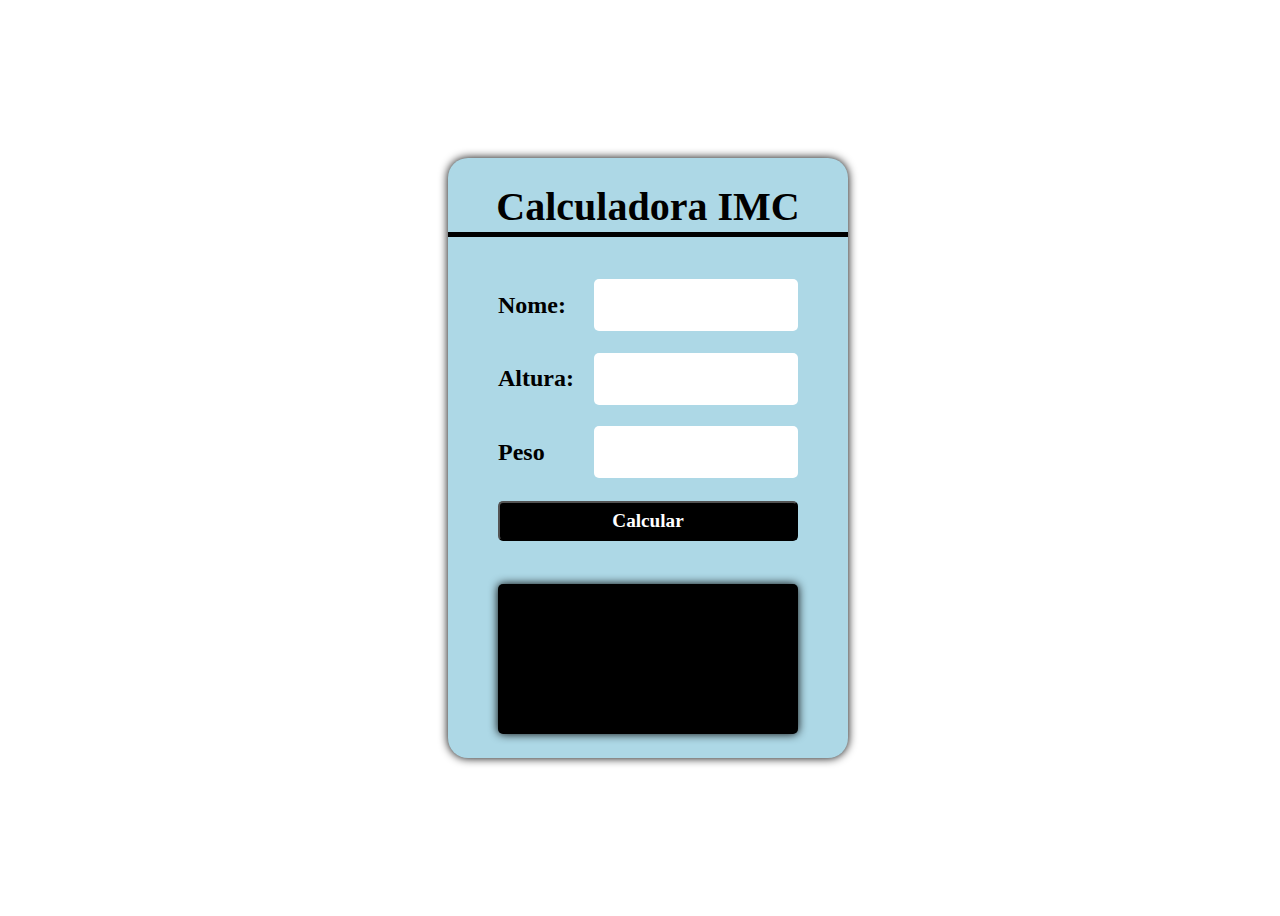
<file: imc/index.html>
<!DOCTYPE html>
<html lang="pt-br">
<head>
    <meta charset="UTF-8">
    <meta name="viewport" content="width=device-width, initial-scale=1.0">
    <title>Calculadora IMC</title>
    <link rel="stylesheet" href="style.css">
</head>
<body>
    <main>
        <div class="container">
            <div class="title">Calculadora IMC</div>
            <div class="input">
                <label>Nome:</label>
                <input type="text" id="nome">
            </div>
            <div class="input">
                <label>Altura:</label>
                <input type="number" id="altura">
            </div>
            <div class="input">
                <label>Peso</label>
                <input type="number" id="peso">
            </div>
            <button id="calcular">Calcular</button>
            <div class="result" id="resultado"></div>
        </div>
    </main>
    <script src="script.js"></script>
</body>
</html>
</file>
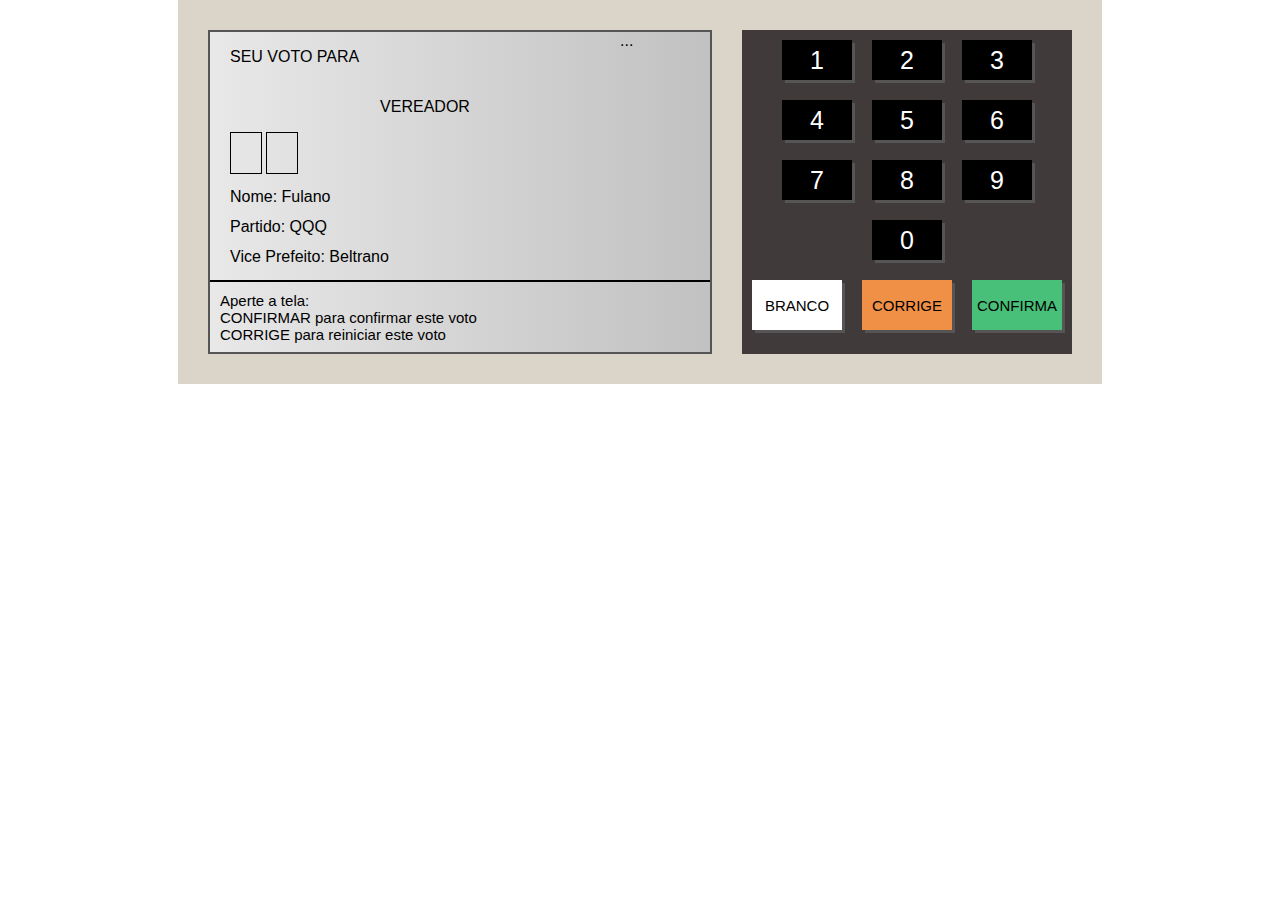
<file: urna-eletronica/index.html>
<!DOCTYPE html>
<html lang="pt-br">
<head>
    <meta charset="UTF-8">
    <meta name="viewport" content="width=device-width, initial-scale=1.0">
    <title>Urna Eletronica</title>
    <link rel="stylesheet" href="style.css">
</head>
<body>
    <div class="urna">
        <div class="tela">
            <div class="d-1">
                <div class="d-1-left">
                    <div class="d-1-1">
                        <span>SEU VOTO PARA</span>
                    </div>
                    <div class="d-1-2">
                        <span>VEREADOR</span>
                    </div>
                    <div class="d-1-3">
                        <div class="numero"></div>
                        <div class="numero"></div>
                    </div>
                    <div class="d-1-4">
                        Nome: Fulano<br>
                        Partido: QQQ<br>
                        Vice Prefeito: Beltrano
                    </div>
                </div>
                <div class="d-1-right">
                    ...
                </div>
            </div>
            <div class="d-2">
                Aperte a tela:<br>
                CONFIRMAR para confirmar este voto<br>
                CORRIGE para reiniciar este voto
            </div>
        </div>
        <div class="teclado">
            <div class="teclado--linha">
                <div class="teclado--botao">1</div>
                <div class="teclado--botao">2</div>
                <div class="teclado--botao">3</div>
            </div>
            <div class="teclado--linha">
                <div class="teclado--botao">4</div>
                <div class="teclado--botao">5</div>
                <div class="teclado--botao">6</div>
            </div>
            <div class="teclado--linha">
                <div class="teclado--botao">7</div>
                <div class="teclado--botao">8</div>
                <div class="teclado--botao">9</div>
            </div>
            <div class="teclado--linha">
                <div class="teclado--botao">0</div>
            </div>
            <div class="teclado--linha">
                <div class="teclado--botao botao--branco">BRANCO</div>
                <div class="teclado--botao botao--corrige">CORRIGE</div>
                <div class="teclado--botao botao--confirma">CONFIRMA</div>
            </div>
        </div>
    </div>
</body>
</html>
</file>
<file: imc/style.css>
main{
    display: flex;
    width: 100vw;
    height: 100vh;
    justify-content: center;
    align-items: center;
}

.container {
    display: flex;
    flex-direction: column;
    background-color: lightblue;
    width: 400px;
    height: 600px;
    align-items: center;
    justify-content: space-evenly;
    border-radius: 20px;
    box-shadow: 0 0 10px black;
}

.title {
    display: flex;
    justify-content: center;
    align-items: center;
    width: 100%;
    height: 50px;
    font: bold 2.5rem serif;
    border-bottom: solid 5px black;
    margin-bottom: 20px;
}

.input {
    display: flex;
    width: 300px;
    height: 50px;
    justify-content: space-between;
    align-items: center;
}

.input input {
    width: 200px;
    height: 50px;
    border-radius: 5px;
    border: none;
    outline: 0;
    font: bold 1.5rem serif;
    text-align: center;
}

.input label {
    font: bold 1.5rem serif;
}

button {
    width: 300px;
    height: 40px;
    font: bold 1.2rem serif;
    background: #000;
    color: #fff;
    outline: none;
    border-radius: 5px;
    cursor: pointer;
}

.result {
    display: flex;
    margin-top: 20px;
    align-items: center;
    width: 300px;
    height: 150px;
    border-radius: 5px;
    font: italic 1.5rem serif;
    box-shadow: 0px 0px 10px black;
    background: #000;
    color: #fff;
    padding: 20px;
    box-sizing: border-box;
    user-select: none;
}
</file>
<file: urna-eletronica/style.css>
body {
    margin: 0;
    display: flex;
    justify-content: center;
    align-items: center;
    font-family: Arial, Helvetica, sans-serif;
}

.urna {
    background-color: #dbd5c9;
    padding: 30px;
    display: flex;
}

.tela {
    width: 500px;
    height: 320px;
    background: linear-gradient(to right, #e8e8e8, #c1c1c1);
    border: 2px solid #555;
    display: flex;
    flex-direction: column;
}

/* Teclado */
.teclado {
    margin-left: 30px;
    background-color: #403a3a;
}

.teclado--linha {
    display: flex;
    justify-content: center;
    align-items: flex-end;
}

.teclado--botao {
    width: 70px;
    height: 40px;
    background-color: #000;
    color: #fff;
    font-size: 25px;
    display: flex;
    justify-content: center;
    align-items: center;
    margin: 10px;
    cursor: pointer;
    box-shadow: 3px 3px 0px #555;
}

.botao--branco {
    background-color: #fff;
    color: #000;
    font-size: 15px;
    width: 90px;
    height: 50px;
}

.botao--corrige {
    background-color: #f09046;
    color: #000;
    font-size: 15px;
    width: 90px;
    height: 50px;
}

.botao--confirma {
    background-color: #48c079;
    color: #000;
    font-size: 15px;
    width: 90px;
    height: 50px;
}

/* Tela */
.d-1{
    flex: 1;
    display: flex;
}

.d-1-left {
    flex: 1;
    display: flex;
    flex-direction: column;
    padding-left: 20px;
}

.d-1-1 {
    height: 50px;
    display: flex;
    align-items: center;
}

.d-1-2 {
    height: 50px;
    display: flex;
    align-items: center;
    justify-content: center;
}

.d-1-3 {
    height: 50px;
}

.numero {
    display: inline-block;
    width: 30px;
    height: 40px;
    border: 1px solid #000000;
    text-align: center;
    line-height: 40px;
    font-size: 25px;
}

.d-1-4 {
    flex: 1;
    line-height:30px;
}

.d-1-right {
    width: 90px;
}

.d-2{
    height: 50px;
    font-size: 15px;
    border-top: 2px solid #000;
    padding: 10px;
}
</file>
